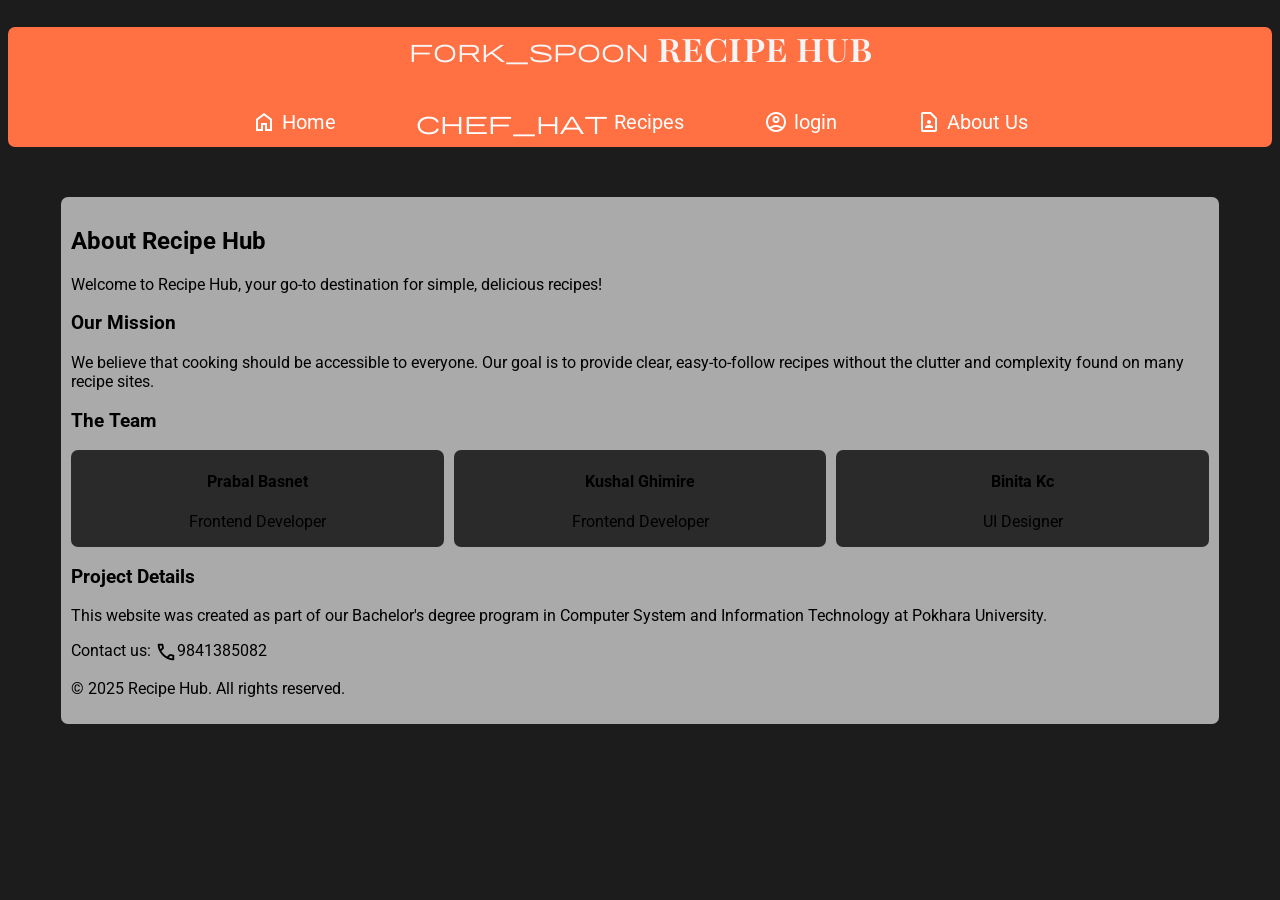
<file: Recipe_website/about_us.html>
<!DOCTYPE html>
<html lang="en">
<head>
    <meta charset="UTF-8">
    <meta name="viewport" content="width=device-width, initial-scale=1.0">
     <!-- styles import -->
    <link rel="stylesheet" href="css/styles.css" />
    <link rel="stylesheet" href="css/about.css"/>
    <!-- font import -->
    <link rel="preconnect" href="https://fonts.googleapis.com" />
    <link rel="preconnect" href="https://fonts.gstatic.com" crossorigin />
    <link
      href="https://fonts.googleapis.com/css2?family=Playfair:ital,opsz,wght@0,5..1200,300..900;1,5..1200,300..900&family=Roboto:ital,wght@0,100..900;1,100..900&display=swap"
      rel="stylesheet"
    />
     <!-- icon import -->
  <link rel="stylesheet" href="https://fonts.googleapis.com/css2?family=Material+Symbols+Outlined" />
    <title>Recipe Hub | About Us</title>
</head>
<body>
    <div class="nav_container">
    <h1 class="title"><span class="material-symbols-outlined">
        fork_spoon
      </span> RECIPE HUB</h1>
    <div class="nav_bar">
      <div class="home">
        <a href="index.html" style="color: white; text-decoration: none; font-size: 20px">
          <span class="material-symbols-outlined"> home </span>
          Home</a>
      </div>
      <div class="recipe">
        <a href="recipe_page.html" style="color: white; text-decoration: none; font-size: 20px"><span
            class="material-symbols-outlined"> chef_hat</span>Recipes</a>
      </div>
      <div class="login">
        <a href="login.html" style="color: white; text-decoration: none; font-size: 20px"><span
            class="material-symbols-outlined">
            account_circle
          </span>login</a>
      </div>
      <div class="about">
        <a href="about_us.html" style="color: white; text-decoration: none; font-size: 20px"><span
            class="material-symbols-outlined">
            contact_page
          </span>About Us</a>
      </div>
    </div>
  </div>
  
  <div class="about_container"></div>
</body>
   <main>
    <div class="about-section">
       
            <h2>About Recipe Hub</h2>
            <p>Welcome to Recipe Hub, your go-to destination for simple, delicious recipes!</p>
            
            <h3>Our Mission</h3>
            <p>We believe that cooking should be accessible to everyone. Our goal is to provide clear, easy-to-follow recipes without the clutter and complexity found on many recipe sites.</p>
            
            <h3>The Team</h3>
            <div class="team-members">
                <div class="member">
                    <h4>Prabal Basnet</h4>
                    <p>Frontend Developer</p>
                </div>
                <div class="member">
                   <h4>Kushal Ghimire</h4>
                   <p>Frontend Developer</p>
                </div>
                <div class="member">
                    <h4>Binita Kc</h4>
                    <p>UI Designer</p>
                </div>
                
            </div>
            
            <h3>Project Details</h3>
            <p>This website was created as part of our Bachelor's degree program in Computer System and Information Technology at Pokhara University.</p>
       
    

    <footer>
      <p>Contact us: 
        <span class="material-symbols-outlined" style="font-size: 22px; vertical-align:middle ;">
call
</span>9841385082 </p>
        <p>&copy; 2025 Recipe Hub. All rights reserved.</p>
    </footer>
  </div>

</html>
</file>
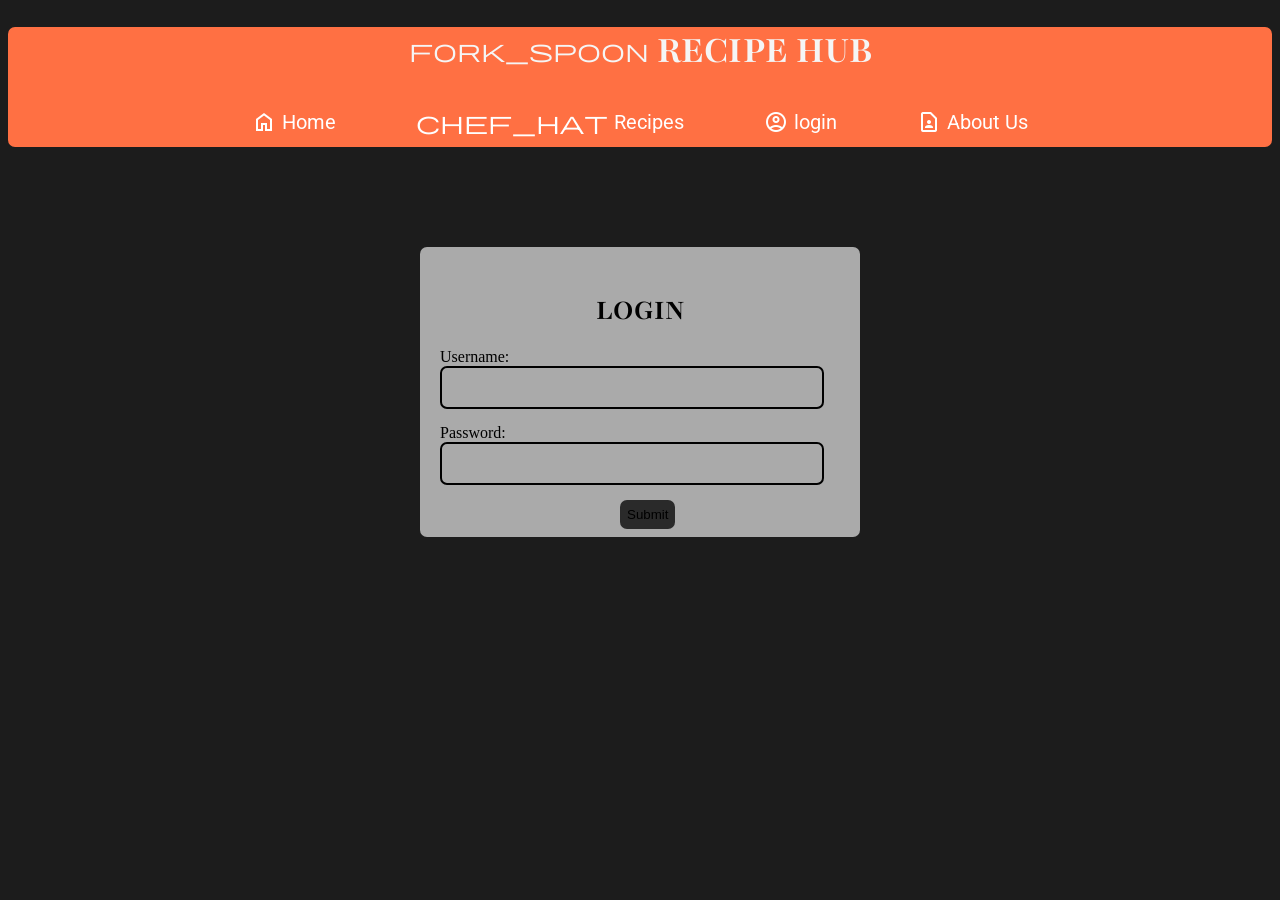
<file: Recipe_website/login.html>
<!DOCTYPE html>
<html lang="en">

<head>
  <meta charset="UTF-8">
  <meta name="viewport" content="width=device-width, initial-scale=1.0">
  <!-- styles import -->
  <link rel="stylesheet" href="css/styles.css" />
  <link rel="stylesheet" href="css/login.css" />
  <!-- font import -->
  <link rel="preconnect" href="https://fonts.googleapis.com" />
  <link rel="preconnect" href="https://fonts.gstatic.com" crossorigin />
  <link
    href="https://fonts.googleapis.com/css2?family=Playfair:ital,opsz,wght@0,5..1200,300..900;1,5..1200,300..900&family=Roboto:ital,wght@0,100..900;1,100..900&display=swap"
    rel="stylesheet" />
  <!-- icon import -->
  <link rel="stylesheet" href="https://fonts.googleapis.com/css2?family=Material+Symbols+Outlined" />
  <title>Recipe Hub | Login</title>
</head>

<body>
  <div class="nav_container">
    <h1 class="title"><span class="material-symbols-outlined">
        fork_spoon
      </span> RECIPE HUB</h1>
    <div class="nav_bar">
      <div class="home">
        <a href="index.html" style="color: white; text-decoration: none; font-size: 20px">
          <span class="material-symbols-outlined"> home </span>
          Home</a>
      </div>
      <div class="recipe">
        <a href="recipe_page.html" style="color: white; text-decoration: none; font-size: 20px"><span
            class="material-symbols-outlined"> chef_hat</span>Recipes</a>
      </div>
      <div class="login">
        <a href="login.html" style="color: white; text-decoration: none; font-size: 20px"><span
            class="material-symbols-outlined">
            account_circle
          </span>login</a>
      </div>
      <div class="about">
        <a href="about_us.html" style="color: white; text-decoration: none; font-size: 20px"><span
            class="material-symbols-outlined">
            contact_page
          </span>About Us</a>
      </div>
    </div>
  </div>

  <div class="form-container" id="form-container">
    <h2>LOGIN</h2>
    <form onsubmit="return validateform(event)">
      <label for="username">Username:</label>
      <input type="text" id="username" name="username"/>

      <label for="password">Password:</label>
      <input type="password" id="password" name="password"/>

      <button type="submit">Submit</button>
    </form>
  </div>
  <div id="message"></div>
  <div id="messages"></div>
  <script src="js/login.js">
 </script>
 
</body>

</html>
</body>

</html>
</file>
<file: Recipe_website/css/styles.css>
@import url(variables.css);

.title {
  font-family: "Playfair", serif;
  font-size: 40px;
  text-align: center;
  color: var(--text-color)
}

body {
  background-color: var(--background-color);
}

.nav_container {
  background-color: var(--primary-color);
  border-radius: 7px;
  margin: 0px auto;
  height: 120px;
  position: sticky;
  top: 2px;
}

.nav_bar {
  display: flex;
  flex-direction: row;
  justify-content: center;
  gap: 80px;
}

.nav_bar a {
  display: inline-flex;
  gap: 6px;
  color: lightgray;
  text-decoration: none;
  font-size: 20px;
}

.home {
  transition: background-color 0.5s;
  height: 40px;
  display: inline-flex;
  align-items: center;
  gap: 6px;
  font-size: 16px;
  border-radius: 7px;
  font-family: "Roboto", sans-serif;

}

.home:hover {
  background-color: #1e1e1e;
  transform: translateY(-3px);
}

.recipe {
  transition: background-color 0.5s;
  display: inline-flex;
  align-items: center;
  gap: 6px;
  font-size: 16px;
  border-radius: 7px;
  font-family: "Roboto", sans-serif;
}

.recipe:hover {
  background-color: #1e1e1e;
  transform: translateY(-3px);
}

.login {
  transition: background-color 0.5s;
  display: inline-flex;
  align-items: center;
  gap: 6px;
  font-size: 16px;
  border-radius: 7px;
  font-family: "Roboto", sans-serif;
}

.login:hover {
  background-color: #1e1e1e;
  transform: translateY(-3px);
}

.about {
  transition: background-color 0.5s;
  display: inline-flex;
  align-items: center;
  gap: 6px;
  font-size: 16px;
  border-radius: 7px;
  font-family: "Roboto", sans-serif;
}

.about:hover {
  background-color: #1e1e1e;
  transform: translateY(-3px);
}

.material-symbols-outlined {
  font-variation-settings:
    'FILL' 0,
    'wght' 400,
    'GRAD' 0,
    'opsz' 24
}

.text {
  font-family: "Roboto", sans-serif;
  font-size: 20px;
  text-align: center;
  color: var(--text-color);
  transition: color 0.5;
  cursor: pointer;
}

.text:hover {
  color: var(--primary-color);
  transform: translateY(-3px);
}

.search_bar {
  width: 600px;
  margin: 0px auto;
  background-color: white;
  color: var(--text-color);
  border-radius: 7px;
}

.row {
  display: flex;
  align-items: center;
  padding: 10px 20px;
}

input {
  flex: 1;
  background: transparent;
  border: 0;
  outline: 0;
  color: black;
  font-family: "Roboto", sans-serif;
  ;

}

button {
  background: transparent;
  border: 0;
  outline: 0;
}

button .material-symbols-outlined {
  width: 25px;
  color: #555;
  cursor: pointer;
}

.Popular-section {
  display: flex;
  justify-content: space-evenly;
}

#recipe-container {
  display: flex;
  flex-wrap: wrap;
  gap: 20px;
  justify-content: center;
  padding: 20px;
}
</file>
<file: Recipe_website/css/about.css>
@import url(variables.css);
.about-section {
  background-color: var(--muted-text);
  border-radius: 7px;
  width: 90%;
  margin: 50px auto;
  padding: 10px;
  font-family: "Roboto", sans-serif;
}

.team-members {
  display: flex;
  justify-content: space-evenly;
  gap: 10px;
}
.member:hover {
  background-color: white;
  transform: translateY(-3px);
}
.member {
  background-color: var(--card-bg);
  text-align: center;
  width: 80%;
  border-radius: 7px;
  font-family: "Roboto", sans-serif;
  transition: background-color 0.5s;
}
</file>
<file: Recipe_website/css/login.css>
@import url(variables.css);

  .form-container {
    width: 400px;
    margin: 100px auto;
    padding: 20px;
    background-color: var(--muted-text);
    border-radius: 7px;
    position: relative;
    height: 250px;
    transition: background-color 0.5s;
  }

  .form-container:hover {
    background-color: white;
    transform: translateY(-3px);
  }

  .form-container h2 {
    text-align: center;
    font-size: 30px;
    margin-bottom: 20px;
    font-family: "Playfair", serif;
  }

  input[type="text"],
  input[type="password"] {
    width: 90%;
    padding: 10px;
    font-size: 16px;
    margin-bottom: 15px;
    border: 2px solid black;
    border-radius: 7px;
    font-family: "Roboto", sans-serif;
  }

  button {
    background-color: var(--card-bg);
    padding: 7px;
    border-radius: 7px;
    margin-left: 180px;
    cursor: pointer;
    transition: backgroung-color 0.5s;
  }

  button:hover {
    background-color: var(--primary-color);
    transform: translateY(-3px);
  }

  #message {
    text-align: center;
    font-family: "Roboto", sans-serif;

  }

  #messages {
    text-align: center;
    margin-top: 80px;
    font-size: 40px;
    font-family: "Roboto", sans-serif;

  }
</file>
